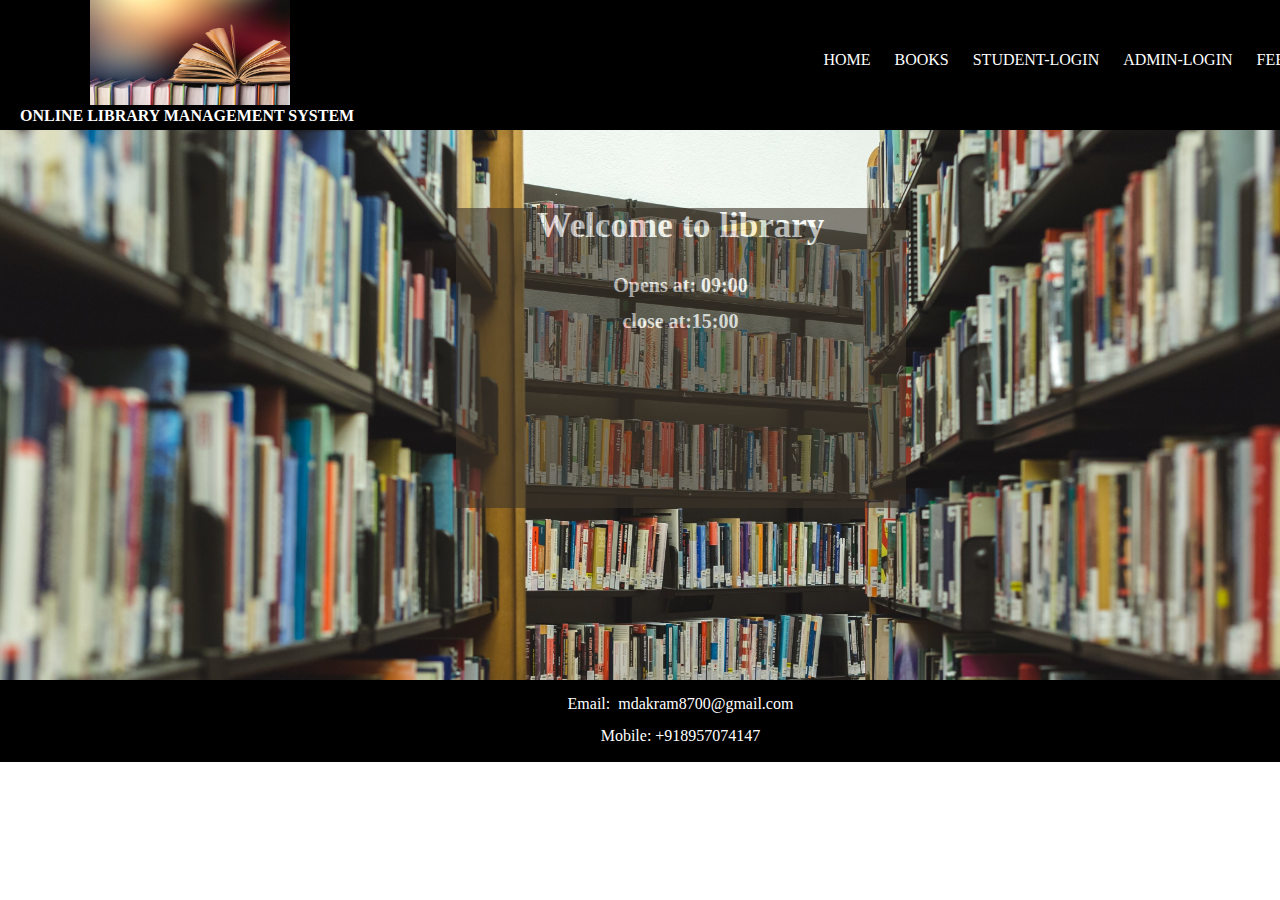
<file: index.html>
<!DOCTYPE html>
<html>
<head>
	<title>
		Online Library Management System
	</title>
	<link rel="stylesheet" type="text/css" href="style.css">
	<meta charset="utf-8">
	<meta name="viewport" content="width=device-width, initial-scale=1">
</head>
<body>
	<div class="wrapper">
		
	
	<header>
		<div class="logo">
			<img src="images/logo1.jpg" height="105px" width="200px">
			<h1 style="color: white;">ONLINE LIBRARY MANAGEMENT SYSTEM</h1>
		</div>
		
		<nav>

			<ul>
				<li><a href="index.html">HOME</a></li>
				<li><a href="books.html">BOOKS</a></li>
				<li><a href="student_login.html">STUDENT-LOGIN</a></li>
				<li><a href="">ADMIN-LOGIN</a></li>
				<li><a href="">FEEDBACK</a></li>
			</ul>
		</nav>
		</header>

	<section >
		
	<br><br><br>
		<div class="box">
			<h1 style="text-align: center; font-size: 35px;">Welcome to library</h1><br><br>
			<h1 style="text-align: center;  font-size: 20px;">Opens at: 09:00</h1><br>
			<h1 style="text-align: center; font-size: 20px;">close at:15:00</h1>
		</div>
	
	</section>
	<footer>
		<br>
		<p class="f">
			Email:&nbsp; mdakram8700@gmail.com<br><br>
			Mobile:&nbsp;+918957074147
		</p>
	</footer>
	</div>
</body>
</html>
</file>
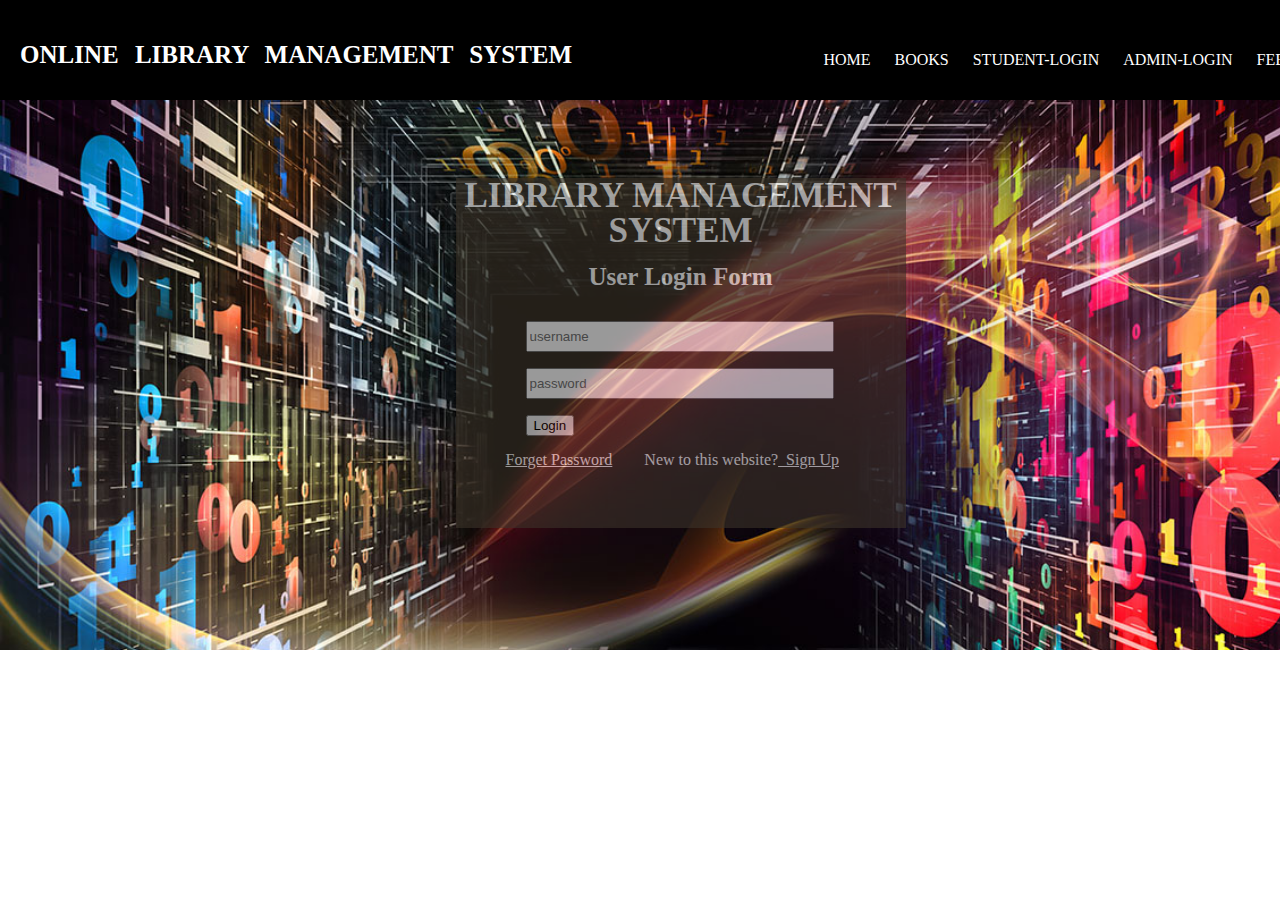
<file: student_login.html>
<!DOCTYPE html>
<html>
<head>
	<title>Student login</title>
	<link rel="stylesheet" type="text/css" href="style.css">
	<meta charset="utf-8">
	<meta name="viewport" content="width=device-width, initial-scale=1">
</head>
<body>
<header style="height: 100px;">
		<div class="logo">
			
			<h1 style="color: white; font-size: 25px; margin-top: 20px;line-height: 70px; word-spacing: 10px;">ONLINE LIBRARY MANAGEMENT SYSTEM</h1><br>
		
		</div>
		
		<nav>

			<ul>
				<li><a href="index.html">HOME</a></li>
				<li><a href="books.html">BOOKS</a></li>
				<li><a href="student_login.html">STUDENT-LOGIN</a></li>
				<li><a href="">ADMIN-LOGIN</a></li>
				<li><a href="">FEEDBACK</a></li>
			</ul>
		</nav>
</header>
<section>
	<div class="log_img">
		<br><br><br>
		<div class="box1">
				<h1 style="text-align: center;font-size: 35px;font-family: Lucida Console;"> LIBRARY MANAGEMENT SYSTEM</h1><br>
			<h1 style="text-align: center;font-size: 25px;">
				User Login Form
			</h1><br><br>

			<form name="login" action="">
				<div style="margin: auto 70px;">
				<input type="text" name="username" placeholder="username" required=""><br><br>
				<input type="password" name="password" placeholder="password" required=""><br><br>
				<button>Login</button>
			</div>

			</form>
			<br>
			<p style="color: white; margin-left:50px; ">
				<a style="color: white;" href=" ">Forget Password</a>&nbsp;&nbsp;&nbsp;&nbsp;&nbsp;&nbsp;&nbsp;
				New to this website?<a style="color: white;" href="Registration.html">&nbsp;&nbsp;Sign Up</a>
			</p>
		</div>
	</div>
</section>
</body>
</html>
</file>
<file: style.css>
/*
html5doctor.com Reset Stylesheet
v1.6.1
Last Updated: 2010-09-17
Author: Richard Clark - http://richclarkdesign.com
Twitter: @rich_clark
*/

html, body, div, span, object, iframe,
h1, h2, h3, h4, h5, h6, p, blockquote, pre,
abbr, address, cite, code,
del, dfn, em, img, ins, kbd, q, samp,
small, strong, sub, sup, var,
b, i,
dl, dt, dd, ol, ul, li,
fieldset, form, label, legend,
table, caption, tbody, tfoot, thead, tr, th, td,
article, aside, canvas, details, figcaption, figure,
footer, header, hgroup, menu, nav, section, summary,
time, mark, audio, video {
    margin:0;
    padding:0;
    border:0;
    outline:0;
    font-size:100%;
    vertical-align:baseline;
    background:transparent;
}

body {
    line-height:1;
}

article,aside,details,figcaption,figure,
footer,header,hgroup,menu,nav,section {
    display:block;
}

nav ul {
    list-style:none;
}

blockquote, q {
    quotes:none;
}

blockquote:before, blockquote:after,
q:before, q:after {
    content:'';
    content:none;
}

a {
    margin:0;
    padding:0;
    font-size:100%;
    vertical-align:baseline;
    background:transparent;
}

/* change colours to suit your needs */
ins {
    background-color:#ff9;
    color:#000;
    text-decoration:none;
}

/* change colours to suit your needs */
mark {
    background-color:#ff9;
    color:#000;
    font-style:italic;
    font-weight:bold;
}

del {
    text-decoration: line-through;
}

abbr[title], dfn[title] {
    border-bottom:1px dotted;
    cursor:help;
}

table {
    border-collapse:collapse;
    border-spacing:0;
}

/* change border colour to suit your needs */
hr {
    display:block;
    height:1px;
    border:0;  
    border-top:1px solid #cccccc;
    margin:1em 0;
    padding:0;
}

input, select {
    vertical-align:middle;
}

/*-------------------------------------------------main code    INDEX-------------------------------------*/

.wrapper
{
    height: 660px;
    width: 1350px;
    /*background-color: red;*/
}
header
{
    height: 130px;
    width: 1361px;
    background-color:black; 
}
section 
{
    height: 450px;
    width: 1361px;
    background-color:gray; 
    
}
footer
{
    height: 82px;
    width: 1361px;
    background-color:black; 
}
.logo
{
    float: left;
    padding-left: 20px;

}
.logo img
{
    padding-left:70px; 
}
li a
{
    color: white;
    text-decoration: none;
}
nav
{
    float: right;
      word-spacing: 20px;
      padding: 20px;
}
nav li
{
    display: inline-block;
    line-height: 80px;

}
section 
{
    margin-top: 0px;
    height: 550px;
    width: 1361px;
     background-image: url(images/img1.jpg);: 
    
    background-attachment: fixed;
     background-size: cover;
   
   
   
}
.box
{
    height: 300px;
    width: 450px;
    background-color: #3c3429;
    margin:30px auto;
    opacity: .6;
    color: white;

}
.f
{
    color: white;
    text-align: center;
}

/*------------------------------------------Student_login--------------------------*/
.log_img
{
   margin-top: 0px;
    height: 550px;
   
    background-image: url(images/img2.jpg);: 
    
    background-attachment: fixed;
     background-size: cover;
}
.box1
{
      height: 350px;
    width: 450px;
    background-color: #3c3429;
    margin:30px auto;
    opacity: .6;
    color: white;

}
input
{
    height: 25px;
    width: 300px;
}
</file>
